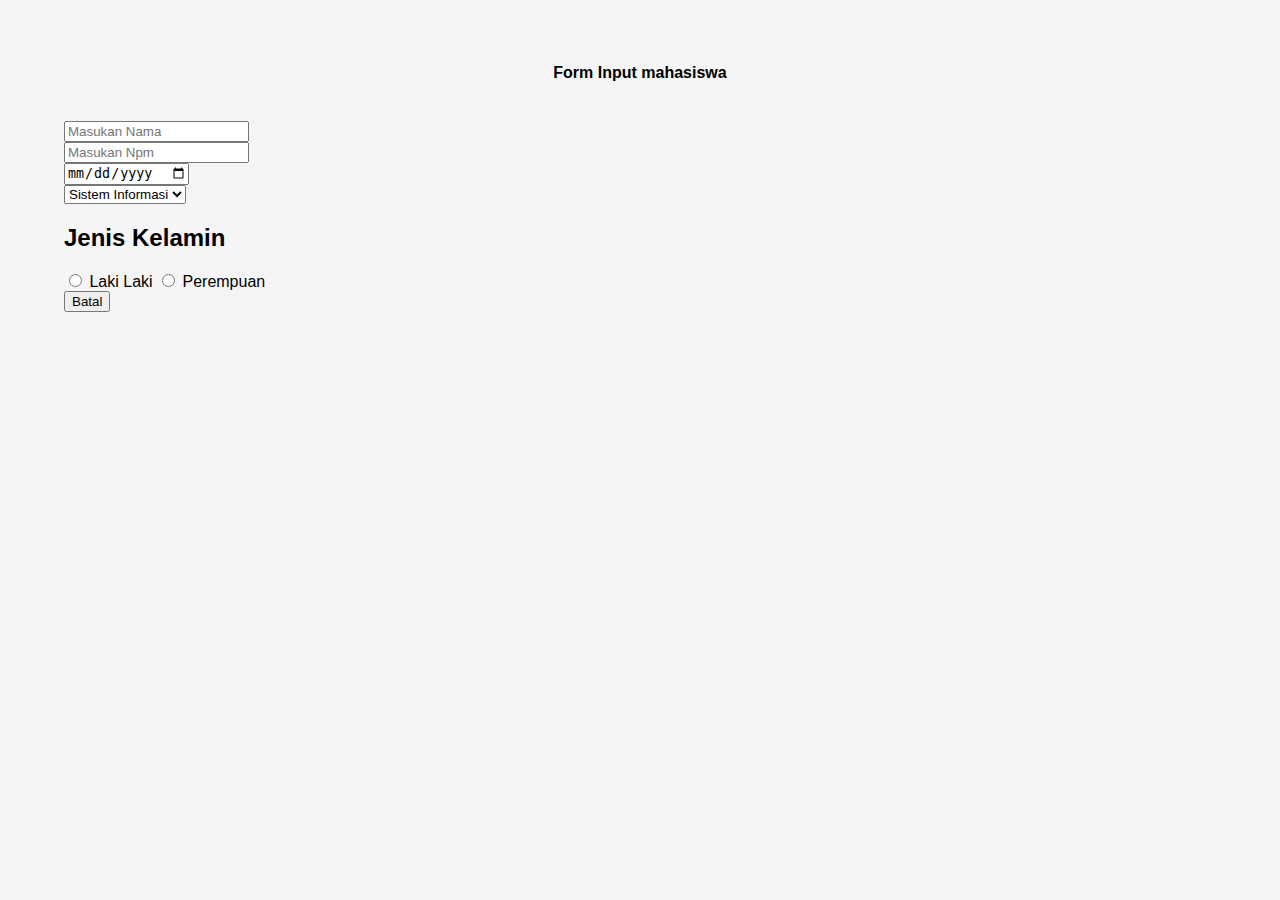
<file: input.html>
<!DOCTYPE html>
<html lang="en">
<head>
    <meta charset="UTF-8">
    <meta name="viewport" content="width=device-width, initial-scale=1.0">
    <title>Input Data</title>
    <link rel="stylesheet" href="desain.css">
</head>
<body>
    <center><h4>Form Input mahasiswa</h4></center>
    <form>
        <br>
        <input class="custom-item" placeholder="Masukan Nama" type="text" name="" id="">
        <div><input class= "custom-item2" placeholder="Masukan Npm" type="number" name="" id=""></div>
        <div><input class= "custom-item3" placeholder="Masukan Tanggal Lahir" type="date"></div>
        <div><select>
            <option value="Sistem Informasi">Sistem Informasi</option>
            <option value="Informatiika">Informatika</option>
            <option value="Bisnis">Bisnis</option>
        </select></div>
        <h2>Jenis Kelamin</h2>
        <div><input type="radio" name="jk" id=""> Laki Laki
        <input type="radio" name="jk" id=""> Perempuan</div>
        <a href="index.html"><button type="button">Batal</button></a>  
    </form>
</body>
</html>
</file>
<file: desain.css>
.judul1 {
    color: aqua;}

body{background-color: whitesmoke; margin: 4em; font-family: Arial, Helvetica, sans-serif;font-size: 100%;}

.my-btn{background-color:#0f87e2;
color: white;
border-radius: 20px;
border: none;
padding: 0.3em 1em;
cursor: pointer;
font-weight: bold;
}

.my-btn2{background: none;
    color: #0f87e2;
    border-radius: 20px;
    border: 0.1em solid;
    padding: 0.3em 1em;
    border-color:#0f87e2 ;
    cursor: pointer;
    font-weight: bold;
}

:hover .my-btn2{background-color:#0f87e2 ;
color: white;
}
:active .my-btn2{transform: scale(0.9);}

.my-table{
    font-family: Verdana, Geneva, Tahoma, sans-serif;
    border-collapse: separate;
    border-radius: 15px;
    border-spacing: 0;
    border: 0.5 px solid black;
}

.my-table td{
    padding: 1em;
}

.my-table th{
    background-color:#0f87e2;
    color: white;
    text-align: left;
    padding: 1em;
}
.my-table tr:nth-child(even){
 background-color: rgb(231, 231, 231);
}

.my-card{width: 20em;
    background-color: white;
}

.my-card .card-content{padding: 1em 1em 0.1em 1em;}

.my-card .card-content .card-title {font-size: 20px;
font-family: Arial, Helvetica, sans-serif;
font-weight: bold;
color: #0f87e2;}

.my-card .card-content .card-title .card-subtitle{
    font-size: 10px;
}
</file>
